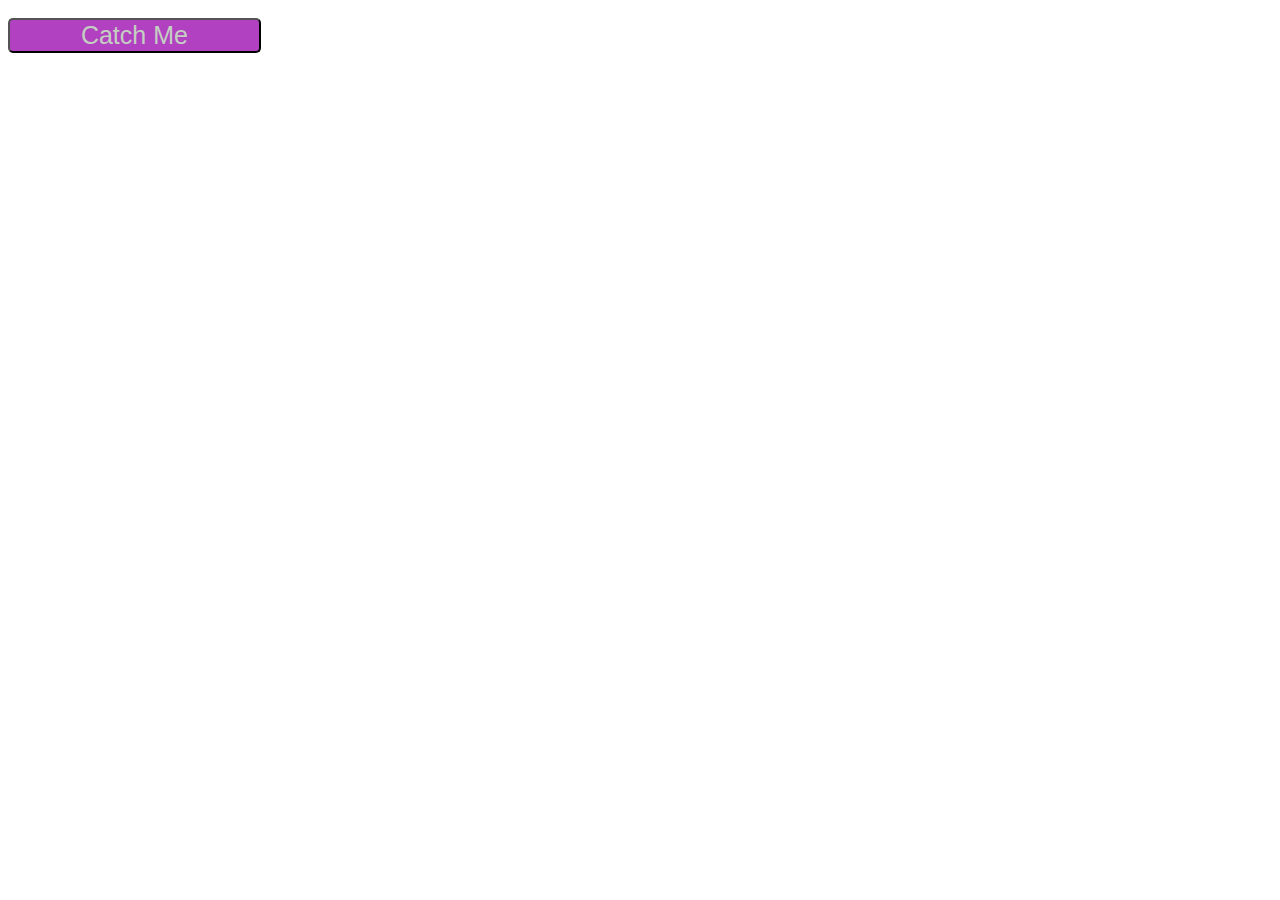
<file: Data-And-Authentication/index.html>
<!DOCTYPE html>
<html lang="en">
<head>
    <meta charset="UTF-8">
    <meta http-equiv="X-UA-Compatible" content="IE=edge">
    <meta name="viewport" content="width=device-width, initial-scale=1.0">
    <title>Document</title>
    <link rel="stylesheet" href="mystyle.css">
</head>
<body>
    <div class ='feedback'>
<button class ="btn">Catch Me</button>
<script>
    let btn = document.querySelector('.btn');
   var positionX;
   var positionY;
    btn.addEventListener('mouseover',()=>{
       positionX ? (positionX = 0) :(positionX = Math.random()*1000);
       positionY ? (positionY = 0) :(positionY = Math.random()*1000);
        btn.style.transform = `translate(${positionX}px,${positionY}px)`;

        btn.style.transform = 'all 0.5s ease';
    });
</script>
    </div>
</body>
</html>
</file>
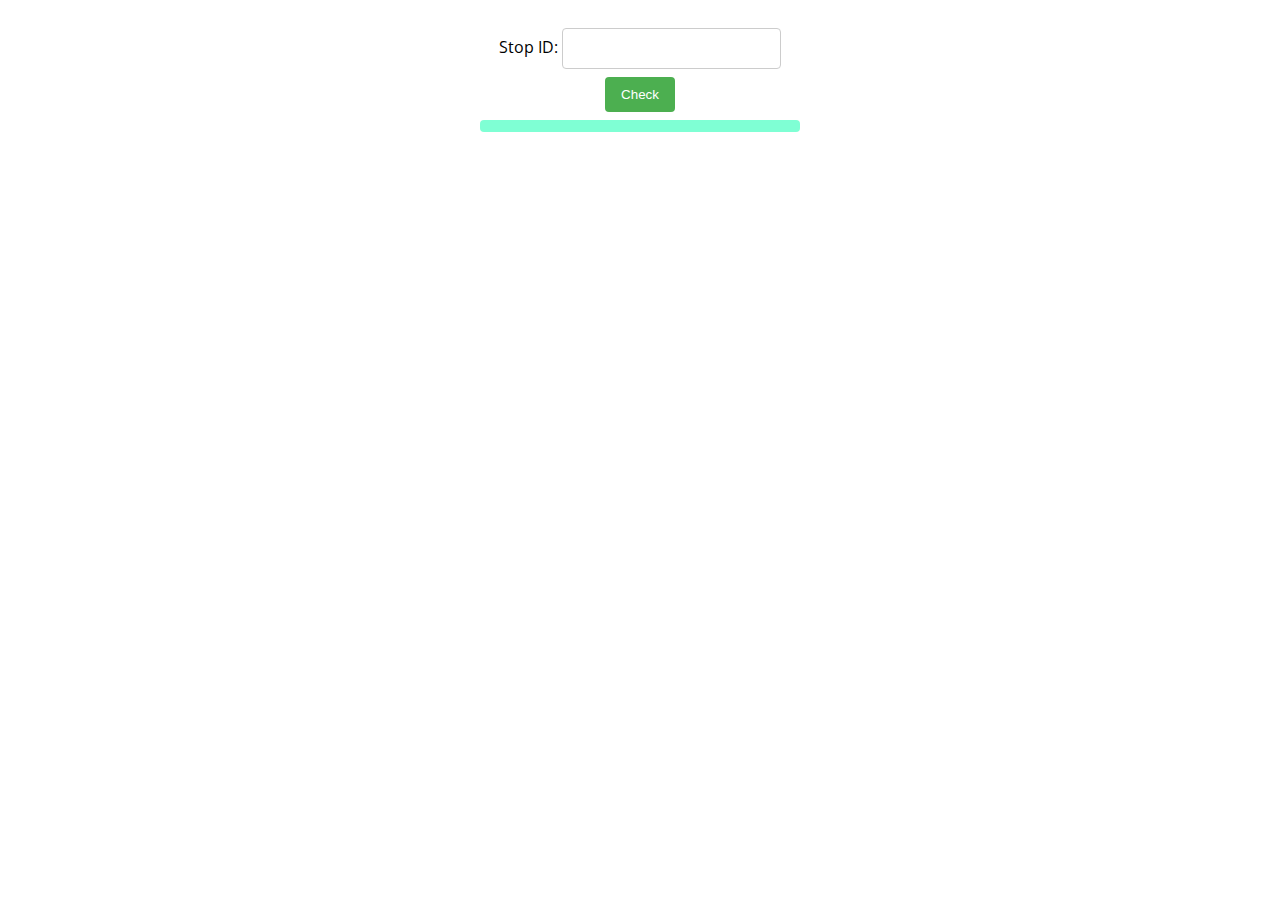
<file: AsyncProgramming/01.Bus-Stop/index.html>
<!DOCTYPE html>
<html lang="en">

<head>
    <meta charset="UTF-8">
    <title>Bus Stop</title>
    <link rel="stylesheet" href="./styles.css">
</head>

<body>
    <div id="stopInfo" style="width:20em">
        <div>
            <label for="stopId">Stop ID: </label>
            <input id="stopId" type="text">
            <input id="submit" type="button" value="Check" onclick="getInfo()"></div>
        <div id="result">
            <div id="stopName"></div>
            <ul id="buses"></ul>
        </div>
    </div>
    <script src="./app.js"></script>
</body>

</html>
</file>
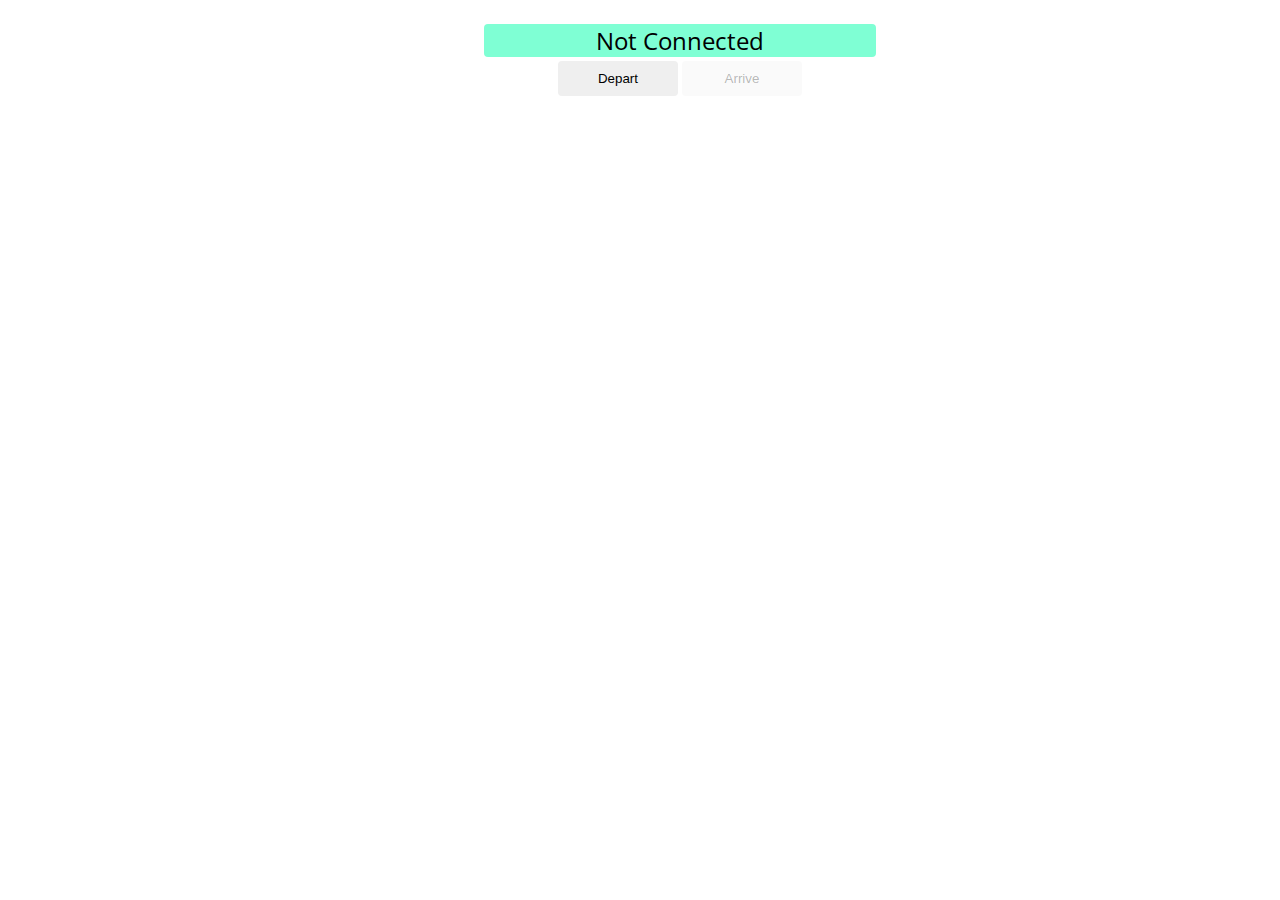
<file: AsyncProgramming/02.Bus-Schedule/index.html>
<!DOCTYPE html>
<html lang="en">

<head>
    <meta charset="UTF-8">
    <title>Bus Schedule</title>
    <link rel="stylesheet" href="./styles.css">
</head>

<body>
    <div id="schedule">
        <div id="info"><span class="info">Not Connected</span></div>
        <div id="controls">
            <input id="depart" value="Depart" type="button" onclick="result.depart()">
            <input id="arrive" value="Arrive" type="button" onclick="result.arrive()" disabled="true">
        </div>
    </div>
    <script src="./app.js"></script>
</body>

</html>
</file>
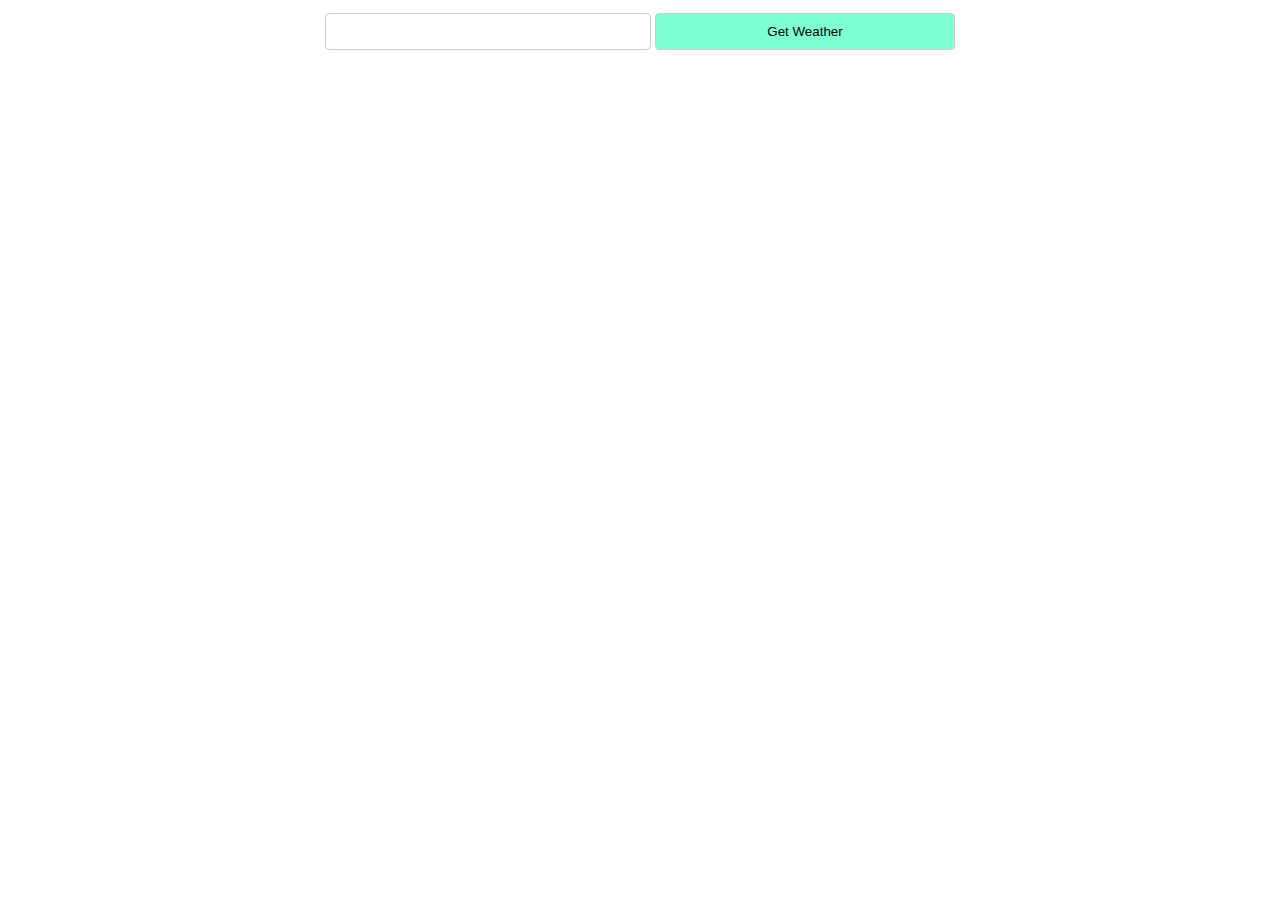
<file: AsyncProgramming/03.Forecaster/index.html>
<!DOCTYPE html>
<html lang="en">

<head>
    <meta charset="UTF-8">
    <title>Forecaster</title>
    <link rel="stylesheet" href="./styles.css">
</head>

<body>
    <div id="content">
        <div id="request">
            <input id="location" class='bl' type="text">
            <input id="submit" class="bl" type="button" value="Get Weather">
        </div>
        <div id="forecast" style="display:none">
            <div id="current">
                <div class="label">Current conditions</div>
            </div>
            <div id="upcoming">
                <div class="label">Three-day forecast</div>
            </div>
        </div>
    </div>
    <script src="./app.js"></script>
</body>

</html>
</file>
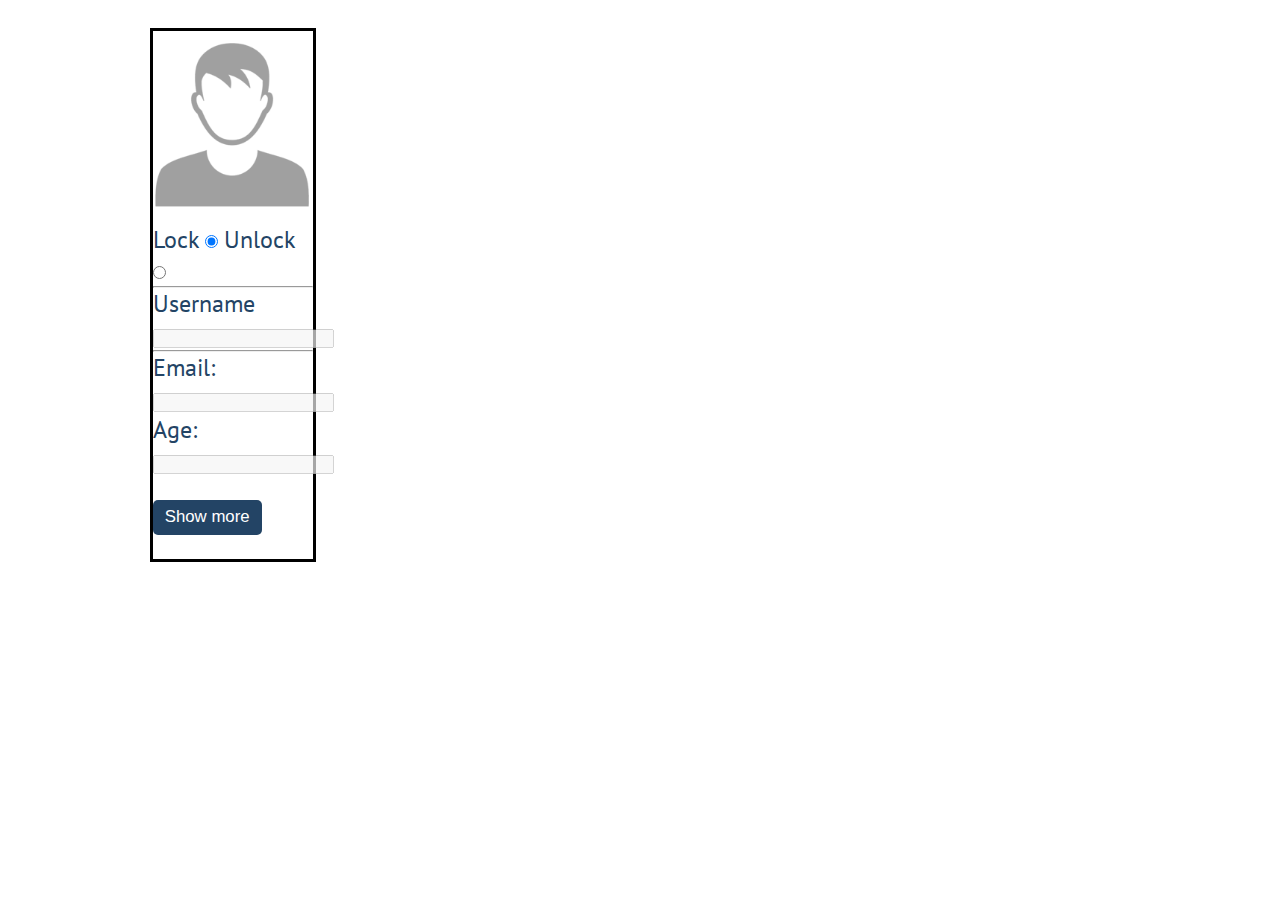
<file: AsyncProgramming/04.Locked-Profile/index.html>
<!DOCTYPE html>
<html lang="en">

<head>
	<link rel="stylesheet" href="template.css">
	<title>Locked Profile</title>
</head>

<body>
	<div id="container">
		<main id="main">

			<div class="profile">
				<img src="./iconProfile2.png" class="userIcon" />
				<label>Lock</label>
				<input type="radio" name="user1Locked" value="lock" checked>
				<label>Unlock</label>
				<input type="radio" name="user1Locked" value="unlock"><br>
				<hr>
				<label>Username</label>
				<input type="text" name="user1Username" value="" disabled readonly />
				<div class="user1Username">
					<hr>
					<label>Email:</label>
					<input type="email" name="user1Email" value="" disabled readonly />
					<label>Age:</label>
					<input type="text" name="user1Age" value="" disabled readonly />
				</div>
				
				<button>Show more</button>
			</div>

		</main>
	</div>
	<script src="./app.js"></script>
	<script>
		window.onload = lockedProfile();
	</script>
</body>

</html>
</file>
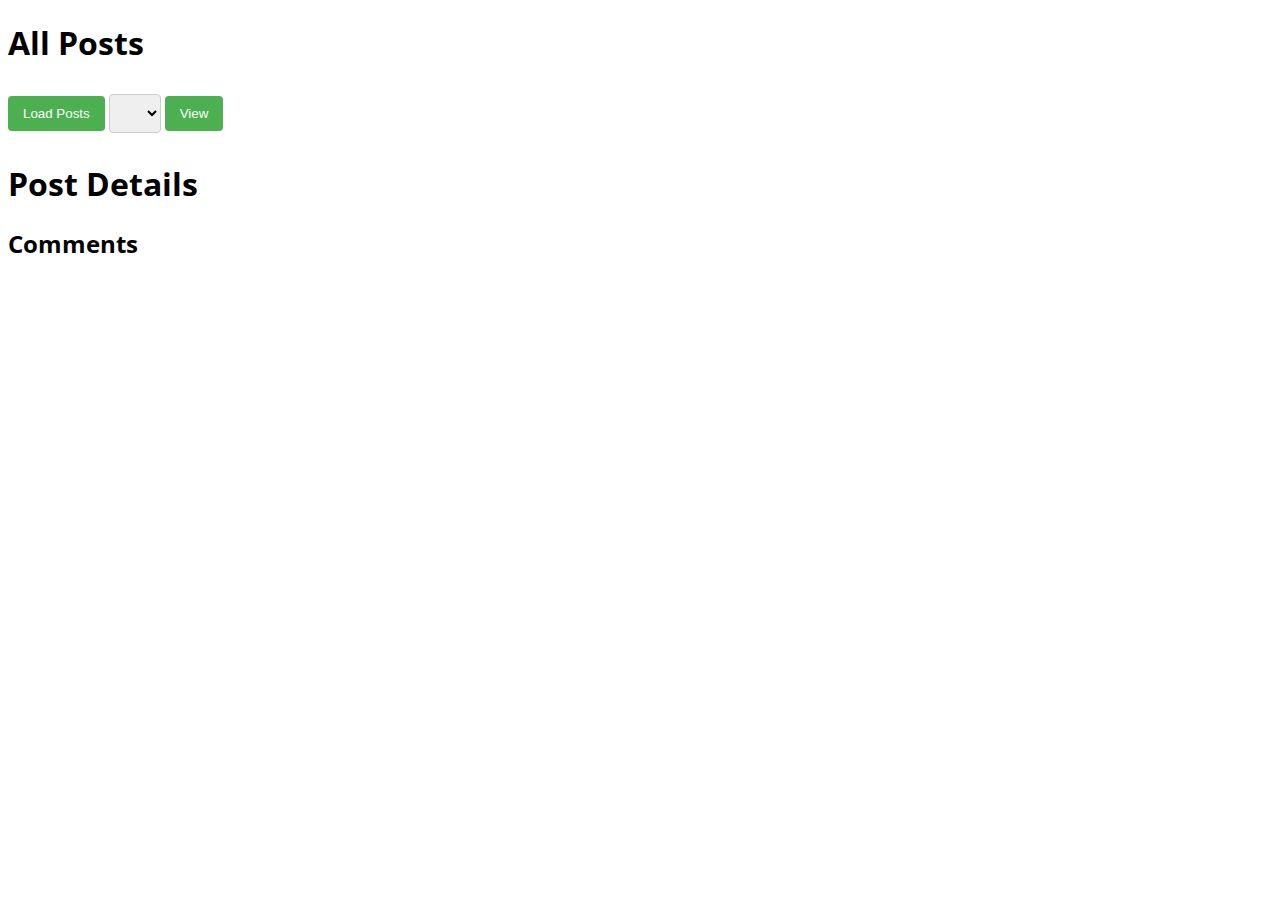
<file: AsyncProgramming/06.Blog/index.html>
<!DOCTYPE html>
<html>

<head>
    <meta charset="UTF-8">
    <title>Blog</title>
    <link rel="stylesheet" href="./styles.css">
</head>

<body>
    <h1>All Posts</h1>
    <button id="btnLoadPosts">Load Posts</button>
    <select id="posts"></select>
    <button id="btnViewPost">View</button>
    <h1 id="post-title">Post Details</h1>
    <p id="post-body"></p>
    <h2>Comments</h2>
    <ul id="post-comments"></ul>
    <script src="app.js"></script>
</body>

</html>
</file>
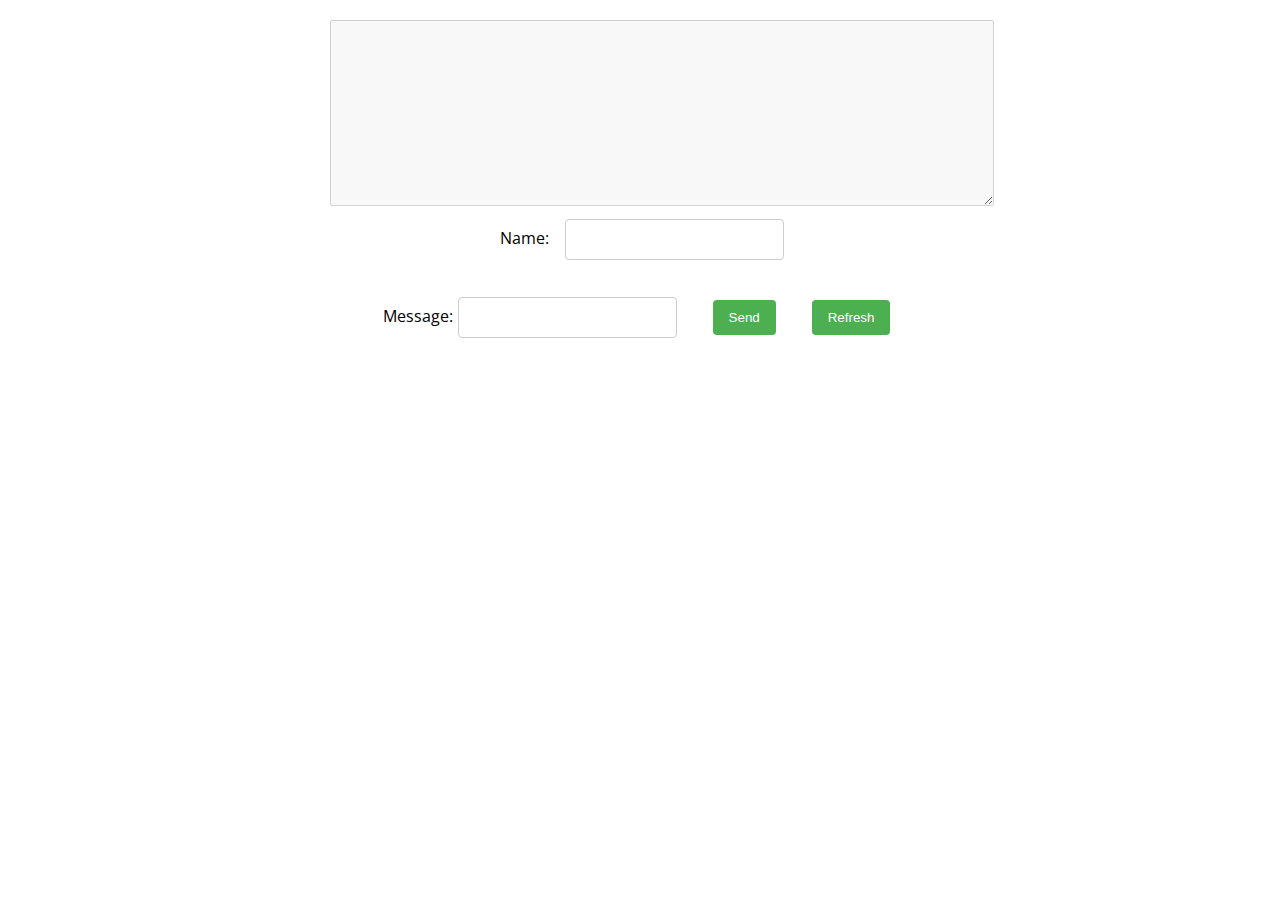
<file: Data-And-Authentication/01.Messenger/index.html>
<!DOCTYPE html>
<html lang="en">

<head>
    <meta charset="UTF-8">
    <title>Messenger</title>
    <link rel="stylesheet" href="./styles.css">
</head>

<body>
    <div id="main">
        <textarea id="messages" cols="80" rows="12" disabled="true"></textarea>
        <div id="controls">
            <label for="author">Name: </label><input name="author" type="text"><br>
            <label for="content">Message: </label><input name="content" type="text">
            <input id="submit" type="button" value="Send">
            <input id="refresh" type="button" value="Refresh">
        </div>
    </div>
    <script src="app.js"></script>
</body>

</html>
</file>
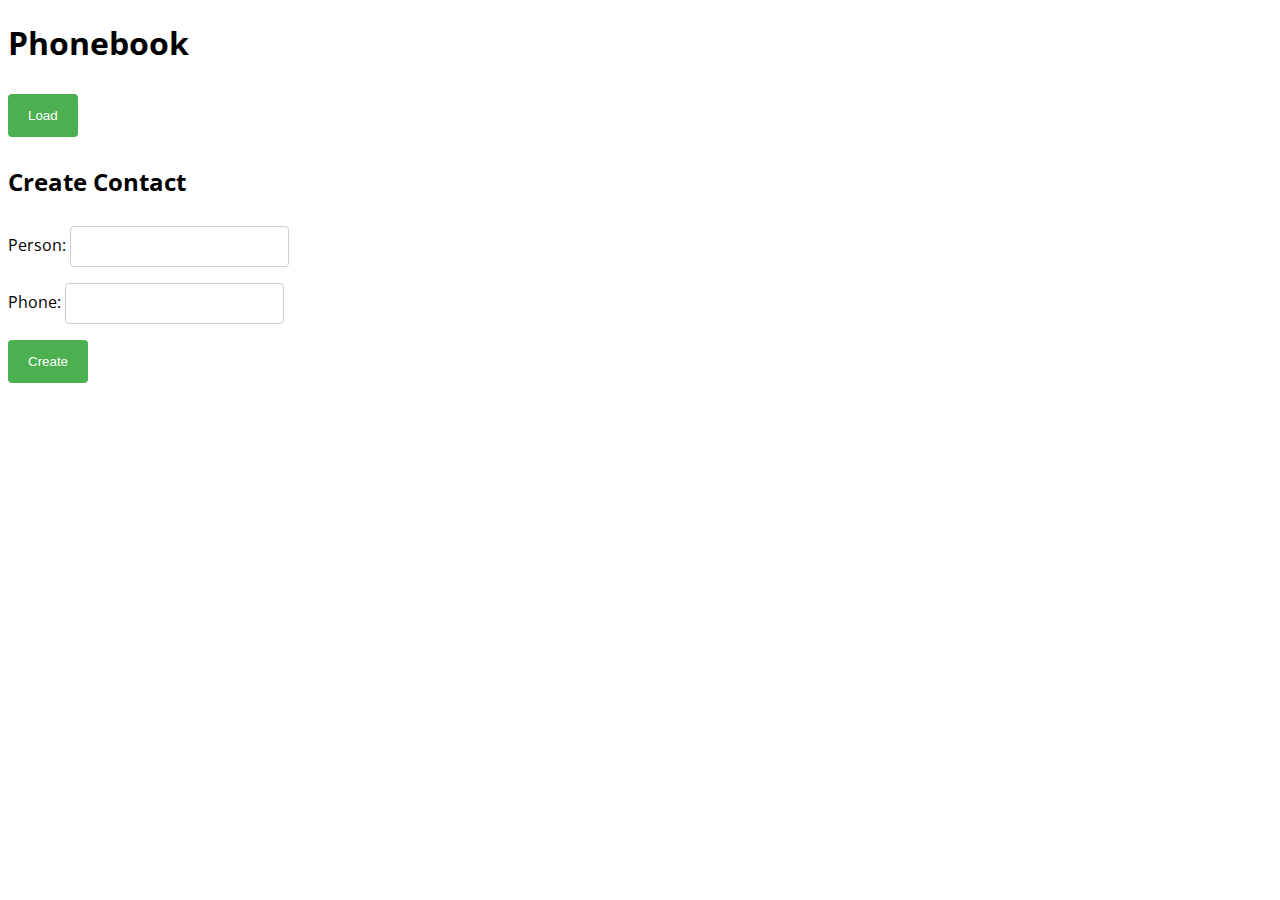
<file: Data-And-Authentication/02.Phonebook/index.html>
<!DOCTYPE html>
<html lang="en">

<head>
    <meta charset="UTF-8">
    <title>Phonebook</title>
    <link rel="stylesheet" type="text/css" href="styles.css">
</head>

<body>
    <h1>Phonebook</h1>
    <ul id="phonebook"></ul>
    <button id="btnLoad">Load</button>

    <h2>Create Contact</h2>
    Person: <input type="text" id="person" />
    <br>
    Phone: <input type="text" id="phone" />
    <br>
    <button id="btnCreate">Create</button>
    <script src="app.js"></script>

</body>

</html>
</file>
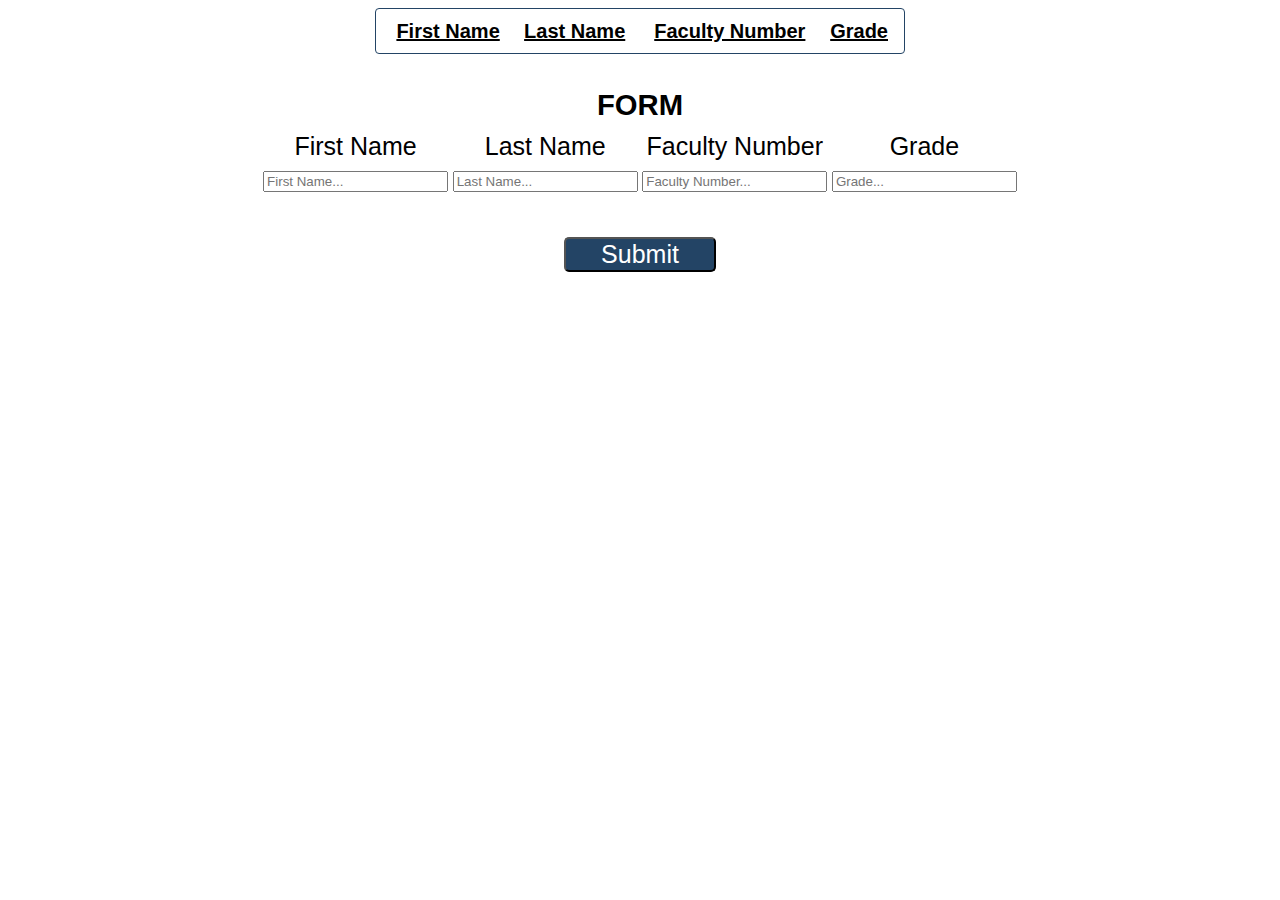
<file: Data-And-Authentication/03.Students/index.html>
<!DOCTYPE html>
<html lang="en">

<head>
    <meta charset="UTF-8">
    <title>Students</title>
    <link rel="stylesheet" href="./styles.css">
</head>

<body>
    <div class="container">
        <table id="results">
            <thead>
                <tr>
                    <th>First Name</th>
                    <th>Last Name</th>
                    <th>Faculty Number</th>
                    <th>Grade</th>
                </tr>
            </thead>
            <tbody></tbody>
        </table>
        <div class="container-form">
            <h3>FORM</h3>
            <form id="form">
                <div class="labels">
                    <label>First Name</label>
                    <label>Last Name</label>
                    <label>Faculty Number</label>
                    <label>Grade</label>
                </div>
                <div class="inputs">
                    <input type="text" name="firstName" placeholder="First Name...">
                    <input type="text" name="lastName" placeholder="Last Name...">
                    <input type="text" name="facultyNumber" placeholder="Faculty Number...">
                    <input type="text" name="grade"  placeholder="Grade...">
                </div>
                <p class="notification"></p>
                <button id="submit">Submit</button>
            </form>
        </div>
    </div>

    <script src="./app.js"></script>
</body>

</html>
</file>
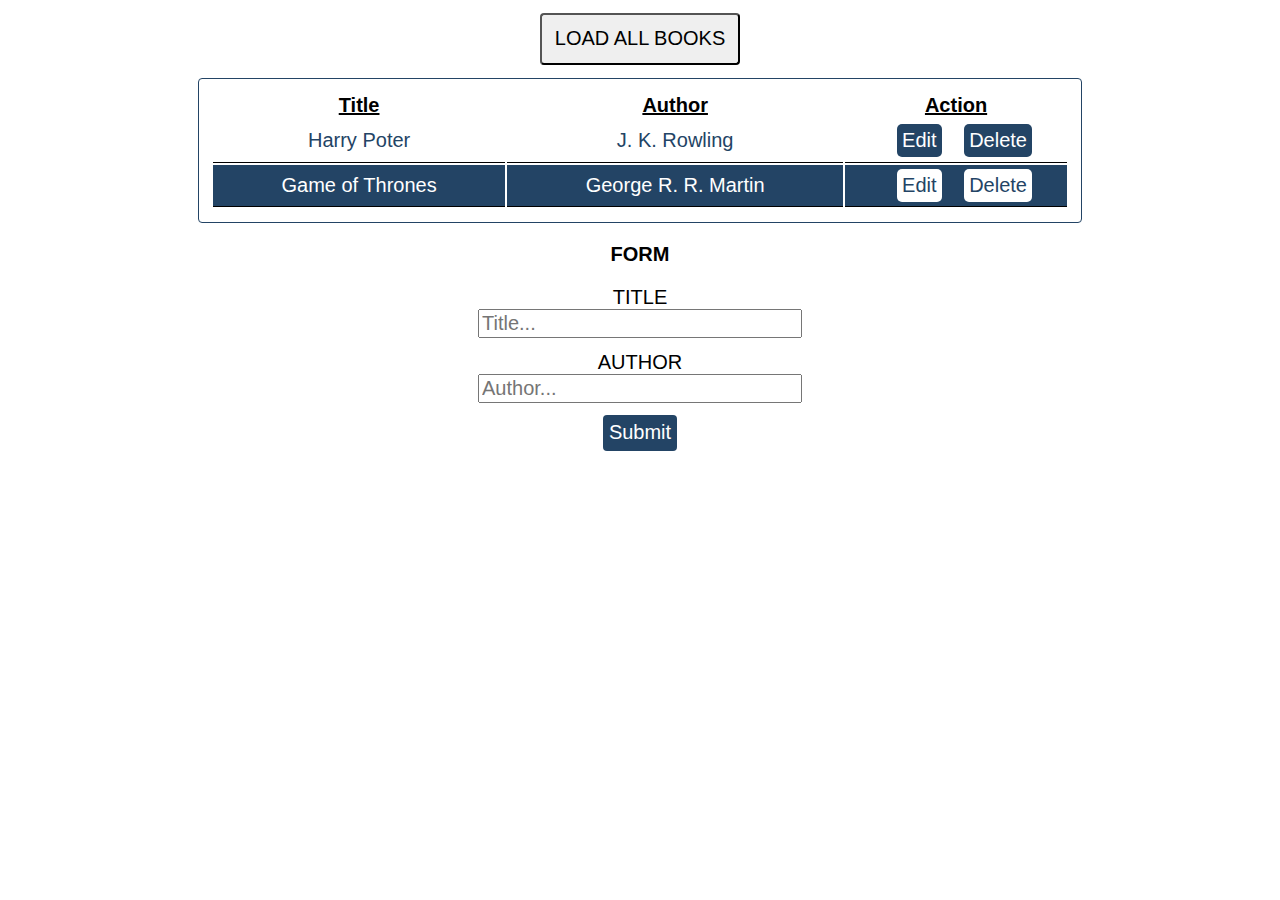
<file: Data-And-Authentication/04.Book-library/index.html>
<!DOCTYPE html>
<html lang="en">
<head>
    <meta charset="UTF-8">
    <meta name="viewport" content="width=device-width, initial-scale=1.0">
    <meta http-equiv="X-UA-Compatible" content="ie=edge">
    <title>Books</title>
    <link rel="stylesheet" href="./styles.css">
</head>
<body>
    <button id="loadBooks">LOAD ALL BOOKS</button>
    <table>
        <thead>
            <tr>
                <th>Title</th>
                <th>Author</th>
                <th>Action</th>
            </tr>
        </thead>
        <tbody>
            <tr>
                <td>Harry Poter</td>
                <td>J. K. Rowling</td>
                <td>
                    <button>Edit</button>
                    <button>Delete</button>
                </td>
            </tr>
            <tr>
                <td>Game of Thrones</td>
                <td>George R. R. Martin</td>
                <td>
                    <button>Edit</button>
                    <button>Delete</button>
                </td>
            </tr>
        </tbody>
    </table>

    <form>
        <h3>FORM</h3>
        <label>TITLE</label>
        <input type="text" name="title" placeholder="Title...">
        <label>AUTHOR</label>
        <input type="text" name="author" placeholder="Author...">
        <button>Submit</button>
    </form>
    <script src="./app.js"></script>
</body>
</html>

<!--Feel free to change/update/modify the HTML Structure-->
</file>
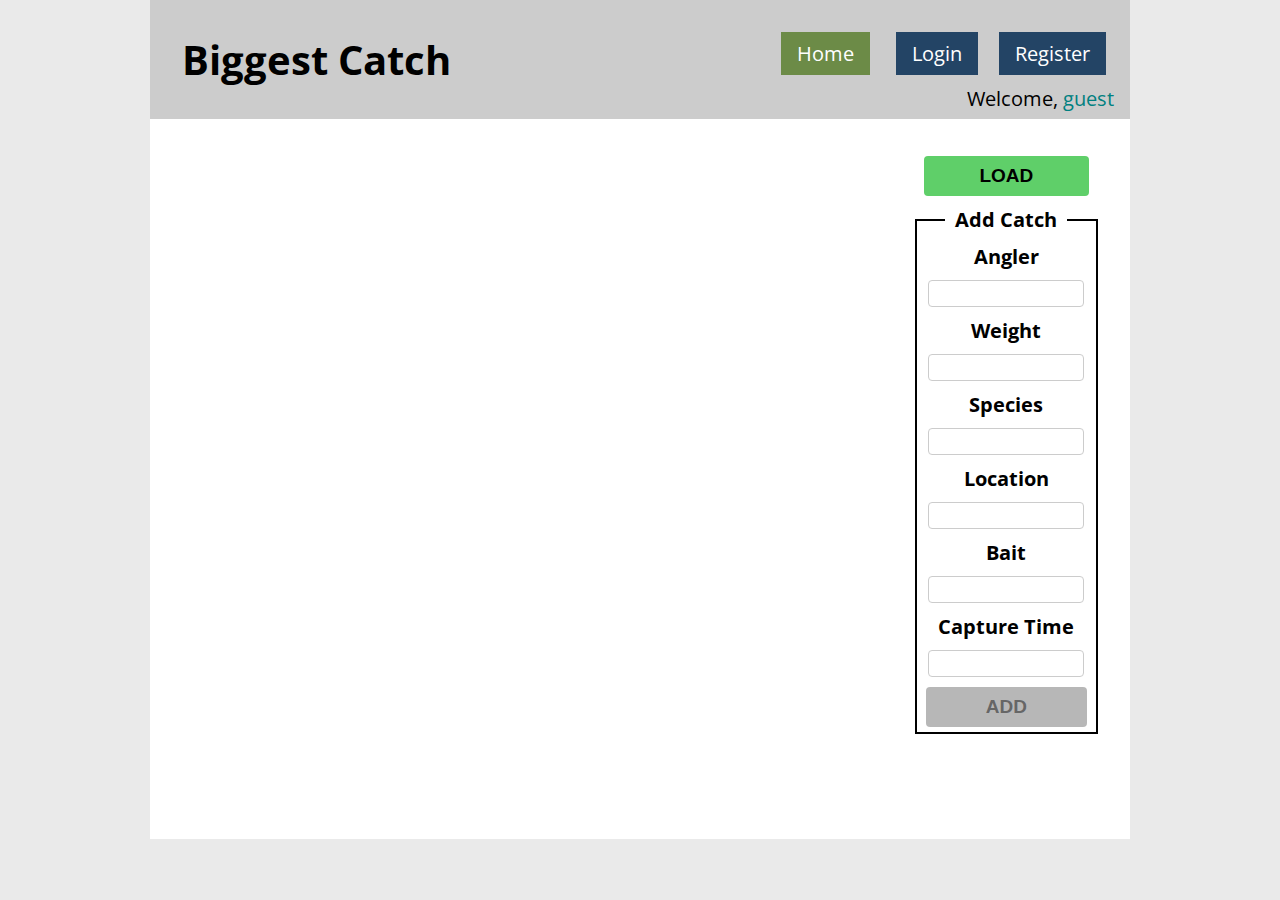
<file: Data-And-Authentication/05.Fisher-Game/index.html>
<!DOCTYPE html>
<html lang="en">

<head>
    <meta charset="UTF-8">
    <meta http-equiv="X-UA-Compatible" content="IE=edge">
    <meta name="viewport" content="width=device-width, initial-scale=1.0">
    <title>Biggest Catch</title>
    <link rel="stylesheet" href="./static/styles.css">
    <script type="module" src="./src/app.js"></script>
</head>

<body>
    <header>
        <h1>Biggest Catch</h1>
        <nav>
            <a id="home" class="active">Home</a>
            <div id="user">
                <a id="logout" href="javascript:void(0)">Logout</a>
            </div>
            <div id="guest">
                <a id="login" href="login.html">Login</a>
                <a id="register" href="register.html">Register</a>
            </div>
            <p class="email">Welcome, <span>guest</span></p>
        </nav>
    </header>
    <main>
        <section id="home-view">
            <fieldset id="main">
                <legend>Catches</legend>
                <div id="catches">
                    <div class="catch">
                        <label>Angler</label>
                        <input type="text" class="angler" value="Paulo Admorim">
                        <label>Weight</label>
                        <input type="text" class="weight" value="636">
                        <label>Species</label>
                        <input type="text" class="species" value="Atlantic Blue Marlin">
                        <label>Location</label>
                        <input type="text" class="location" value="Vitoria, Brazil">
                        <label>Bait</label>
                        <input type="text" class="bait" value="trolled pink">
                        <label>Capture Time</label>
                        <input type="number" class="captureTime" value="80">
                        <button class="update" data-id="07f260f4-466c-4607-9a33-f7273b24f1b4">Update</button>
                        <button class="delete" data-id="07f260f4-466c-4607-9a33-f7273b24f1b4">Delete</button>
                    </div>
                    <div class="catch">
                        <label>Angler</label>
                        <input type="text" class="angler" value="John Does" disabled>
                        <label>Weight</label>
                        <input type="text" class="weight" value="554" disabled>
                        <label>Species</label>
                        <input type="text" class="species" value="Atlantic Blue Marlin" disabled>
                        <label>Location</label>
                        <input type="text" class="location" value="Buenos Aires, Argentina" disabled>
                        <label>Bait</label>
                        <input type="text" class="bait" value="trolled pink" disabled>
                        <label>Capture Time</label>
                        <input type="number" class="captureTime" value="120" disabled>
                        <button class="update" data-id="bdabf5e9-23be-40a1-9f14-9117b6702a9d" disabled>Update</button>
                        <button class="delete" data-id="bdabf5e9-23be-40a1-9f14-9117b6702a9d" disabled>Delete</button>
                    </div>
                </div>
            </fieldset>
            <aside>
                <button class="load">Load</button>
                <form id="addForm">
                    <fieldset>
                        <legend>Add Catch</legend>
                        <label>Angler</label>
                        <input type="text" name="angler" class="angler" />
                        <label>Weight</label>
                        <input type="number" name="weight" class="weight" />
                        <label>Species</label>
                        <input type="text" name="species" class="species" />
                        <label>Location</label>
                        <input type="text" name="location" class="location" />
                        <label>Bait</label>
                        <input type="text" name="bait" class="bait" />
                        <label>Capture Time</label>
                        <input type="number" name="captureTime" class="captureTime" />
                        <button disabled class="add">Add</button>
                    </fieldset>
                </form>
            </aside>
        </section>
    </main>
</body>

</html>
</file>
<file: Data-And-Authentication/mystyle.css>
.btn {
    font-size: 25px;
    background-color: #b241c1;
    color: rgb(196, 207, 194);
    border-radius: 5px;
    width: 20%;
    height: 35%;
    margin-top: 10px;
}
button:active {
    color: red;
    background-color: green;
    cursor: pointer;
}
body{
    font-family: 'Gill Sans', 'Gill Sans MT', Calibri, 'Trebuchet MS', sans-serif;
    font-size: 20px;
}
</file>
<file: AsyncProgramming/01.Bus-Stop/styles.css>
@import url(https://fonts.googleapis.com/css?family=Open+Sans);
input[type=text] {
    padding: 12px 20px;
    margin: 8px 0;
    display: inline-block;
    border: 1px solid #ccc;
    border-radius: 4px;
    box-sizing: border-box;
}
input[type=button] {
    background-color: #4CAF50;
    color: white;
    padding: 10px 16px;
    border: none;
    border-radius: 4px;
    cursor: pointer;
}
input[type=button]:hover {
    background-color: #45a049;
}
body {
    margin: auto;
    width: 25%;
    text-align: center;
    padding: 20px;
    font-family: 'Open Sans', serif;
}
#stopName {
    font-size: 1.5em;
    margin: 8px 0;
    font-weight: 400;
    padding: 0.25em;
    border-radius: 4px;
    background-color: aquamarine;
}
</file>
<file: AsyncProgramming/02.Bus-Schedule/styles.css>
@import url(https://fonts.googleapis.com/css?family=Open+Sans);
        input[type=text] {
            padding: 12px 20px;
            margin: 8px 0;
            display: inline-block;
            border: 1px solid #ccc;
            border-radius: 4px;
            box-sizing: border-box;
        }
        input[type=button] {
            padding: 10px 16px;
            border: none;
            border-radius: 4px;
            cursor: pointer;
        }
        body {
            margin: auto;
            width: 25%;
            text-align: center;
            padding: 20px;
            font-family: 'Open Sans', serif;
        }
        #schedule {
            text-align: center;
            width: 400px;
        }
        input {
            width: 120px;
        }
        #info {
            background-color: aquamarine;
            border: 1px none black;
            border-radius: 4px;
            margin: 0.25em;
        }
        .info {
            font-size: 1.5em;
            padding: 0.25em;
        }
</file>
<file: AsyncProgramming/03.Forecaster/styles.css>
#content {
    width: 75%;
    margin: 0 auto;
}

div.forecasts {
    display: inline-block;
    width: 30%;
    border: 1px solid aquamarine;
    border-radius: 4px;
    margin: 2% 2% 0.5% 0.5%;
}

div.forecast-info {
    border: 1px solid aquamarine;
    border-radius: 4px;
    margin-bottom: 1%;
}

#request {
    text-align: center;
}

.bl {
    width: 300px;
}

#current {
    text-align: center;
    font-size: 2em;
}

#upcoming {
    text-align: center;
}

.condition {
    text-align: left;
    display: inline-block;
}

.symbol {
    font-size: 4em;
    display: inline-block;
}

.forecast-data {
    display: block;
}

.upcoming {
    display: inline-block;
    margin: 1.5em;
}

.label {
    margin-top: 1em;
    font-size: 1.5em;
    background-color: aquamarine;
    font-weight: 400;
}

input {
    padding: 10px 12px;
    margin: 5px 0;
    display: inline-block;
    border: 1px solid #ccc;
    border-radius: 4px;
}

input[type=button] {
    background-color: aquamarine;
}
</file>
<file: AsyncProgramming/04.Locked-Profile/template.css>
@import url("https://fonts.googleapis.com/css?family=Lato");
@import url("https://fonts.googleapis.com/css?family=PT+Sans");
* {
  margin: 0;
  padding: 0;
  box-sizing: border-box;
}
html {
  font-family: "PT sans", sans-serif;
  font-size: 24px;
  color: #234465;
}
body {
  display: flex;
  flex-direction: column;
  margin: 0;
  min-height: 100vh;
  flex-wrap: wrap;
}
#main {
  background-size: cover;
  margin-top: 1%;
}

#exercise {
  width: 70%;
  float: left;
  padding: 1rem 0 1rem 1rem;
}
main:after {
  display: block;
  content: "";
  clear: both;
}

input[type="button"],
button {
  padding: 0.3rem 0.5rem;
  font-size: 0.7em;
  margin: 1rem 0 1rem 0;
  border: none;
  color: white;
  background: #234465;
  border-radius: 5px;
  outline: none;
}

.profile {
  border: 3px solid black;
  display: inline-block;
  margin-left: 11.7%;
  width: 13%;
  vertical-align: top;
  margin-top: 15px;
}

#down {
  border: 3px solid black;
  display: inline-block;
  margin-left: 19.9%;
  width: 13%;
  vertical-align: top;
  margin-top: 15px;
}

.userIcon {
  width: 99%;
  height: auto;
  margin: 0 auto;
}

.hiddenInfo input{
  display: inline-block;
  width: 100%;
}

.hiddenInfo input {
  width: 100%;
}

.hiddenInfo > input, .hiddenInfo > label {
  display: none;
}
</file>
<file: AsyncProgramming/06.Blog/styles.css>
@import url(https://fonts.googleapis.com/css?family=Open+Sans);
body {
    font-family: 'Open Sans', serif;
}
select {
    padding: 10px 15px;
    margin: 8px 0;
    display: inline-block;
    border: 1px solid #ccc;
    border-radius: 4px;
}
button {
    background-color: #4CAF50;
    color: white;
    padding: 10px 15px;
    margin: 8px 0;
    border: none;
    border-radius: 4px;
    cursor: pointer;
}
</file>
<file: Data-And-Authentication/01.Messenger/styles.css>
@import url(https://fonts.googleapis.com/css?family=Open+Sans);
input[type=text] {
    padding: 12px 20px;
    margin: 8px 0;
    display: inline-block;
    border: 1px solid #ccc;
    border-radius: 4px;
    box-sizing: border-box;
}
input[type=button] {
    background-color: #4CAF50;
    color: white;
    padding: 10px 16px;
    border: none;
    border-radius: 4px;
    cursor: pointer;
    display: block;
}
input[type=button]:hover {
    background-color: #45a049;
}
body {
    margin: auto;
    text-align: center;
    padding: 20px;
    font-family: 'Open Sans', serif;
}
label {
    display: inline-block;
    width: 5em;
}
#author,
#content {
    width: 30em;
}
#controls {
    width: 38em;
}
#submit, #refresh {
    display: inline-block;
}
#submit { 
    margin: 32px;
}

#main{
	width: 50%;
	margin: 0 auto;
}
</file>
<file: Data-And-Authentication/02.Phonebook/styles.css>
@import url(https://fonts.googleapis.com/css?family=Open+Sans);
input[type=text] {

  padding: 12px 20px;
  margin: 8px 0;
  display: inline-block;
  border: 1px solid #ccc;
  border-radius: 4px;
  box-sizing: border-box;
}

button {
  background-color: #4CAF50;
  color: white;
  padding: 14px 20px;
  margin: 8px 0;
  border: none;
  border-radius: 4px;
  cursor: pointer;
}

button:hover {
  background-color: #45a049;
}

body{
   font-family: 'Open Sans',serif;
}
</file>
<file: Data-And-Authentication/03.Students/styles.css>
body{
    font-family: 'Gill Sans', 'Gill Sans MT', Calibri, 'Trebuchet MS', sans-serif;
    font-size: 20px;
}
.container {
    width: 60%;
    text-align: center;
    margin: 0 auto;
}

table{
    border:1px solid #234465;
    padding: 1%;
    margin: 0 auto;
    width: 70%;
    border-radius: 4px;
}
table th{
    text-decoration: underline;
    text-align: center;
}
table tbody td{
    text-align: left;
    border-bottom:1px solid black;
    padding: 0.5%;
}

table tbody tr:nth-child(even){
    background-color: #234465;
    color: white
}

table tbody tr:nth-child(odd){
    color: #234465;
    border-bottom: 1px solid black;
}

table tbody tr:nth-child(odd) button{
    background: #234465;
    color:white;
}

table tbody tr:nth-child(even) button{
    background: white;
    color:#234465;
}

table tr:hover{
    text-decoration: underline;
}
.button-right {
    text-align: center;
}

button {
    font-size: 25px;
    background-color: #234465;
    color: white;
    border-radius: 5px;
    width: 20%;
    height: 35%;
    margin-top: 10px;
}

button:hover {
    color: red;
    cursor: pointer;
}

.container-form {
    padding-top: 25px;
    font-size: 25px;
    text-align: center;
}
.container-form h3{
    margin: 10px auto;
    padding: 0;
}
.inputs, .labels {
    display: grid;
    grid-template-columns: 1fr 1fr 1fr 1fr;
}
.inputs input {
    margin: 10px auto;
}
</file>
<file: Data-And-Authentication/04.Book-library/styles.css>
*{
    font-family: 'Gill Sans', 'Gill Sans MT', Calibri, 'Trebuchet MS', sans-serif;
    font-size: 20px;
}

table{
    border:1px solid #234465;
    padding: 1%;
    margin: 0 auto;
    width: 70%;
    border-radius: 4px;
}
table th{
    text-decoration: underline;
    text-align: center;
}
table tbody td{
    text-align: center;
    border-bottom:1px solid black;
    padding: 0.5%;
}

table tbody tr:nth-child(even){
    background-color: #234465;
    color: white
}

table tbody tr:nth-child(odd){
    color: #234465;
    border-bottom: 1px solid black;
}

table tbody tr:nth-child(odd) button{
    background: #234465;
    color:white;
}

table tbody tr:nth-child(even) button{
    background: white;
    color:#234465;
}

table tr td:not(:last-child):hover{
    text-decoration: underline;
}

table button{
    border: none;
    padding: 5px;
    border-radius: 5px;
    margin-left: 8%;
}

table button:hover{
    text-decoration: underline;
}

button#loadBooks{
    margin: 0 auto;
    display:block;
    padding:1%;
    margin-top: 1%;
    margin-bottom: 1%;
    border-radius: 4px;
}


label, input{
    display:block;
    margin: 0 auto;
}

form input{
    margin-bottom: 1%;
    width: 25%;
}

form{
    display: block;
    margin: 0 auto;
    text-align: center;
}

form button{
    margin: 0 auto;
    display:block;
    margin-top: 1%;
    margin-bottom: 1%;
    border-radius: 4px;
    background-color: #234465;
    color:white;
    border: none;
    padding: 0.5%;
}
</file>
<file: Data-And-Authentication/05.Fisher-Game/static/styles.css>
@import url(https://fonts.googleapis.com/css?family=Open+Sans);
* {
    margin: 0;
    padding: 0;
    box-sizing: border-box;
}

body {
    font-family: 'Open Sans', serif;
    background: #eaeaea;
    text-align: center;
    font-size: 20px;
    width: 980px;
    margin: auto;
}

header {
    padding: 32px;
    background-color: #cccccc;
    position: relative;
    display: flex;
}

nav {
    display: inline-block;
    position: absolute;
    right: 16px;
    text-align: right;
}

nav div {
    display: inline-block;
}

nav a {
    display: inline-block;
    background: #234465;
    color: white;
    padding: 8px 16px;
    margin: 0 8px;
    text-decoration: none;
}

nav a:hover {
    background-color: #6c8b47;
    color: white;
    cursor: pointer;
}

a.active {
    background-color: #6c8b47;
    color: white;
}

main {
    background-color: #fff;
    padding: 32px;
}

h1 {
    text-align: center;
}

div {
    display: inline-block;
    /* width: 45%; */
}

aside {
    width: 20%;
    display: inline-block;
}

.update:disabled, .delete:disabled, .add:disabled {
    background-color: rgba(66, 66, 66, 0.38);
    color: rgba(66, 66, 66, 0.7);
}

.update:disabled:hover, .delete:disabled:hover, .add:disabled:hover {
    cursor: no-drop;
}

.update {
    background-color: rgb(209, 167, 62);
}

.delete {
    background-color: rgb(207, 83, 52);
}

.add, .load {
    background-color: rgb(95, 207, 105);
}

button:hover {
    cursor: pointer;
    color: white;
}

button {
    background-color: rgba(66, 66, 66, 0.32);
    border: none;
    outline: none;
    text-transform: uppercase;
    font-weight: bold;
    font-size: 19px;
    width: 90%;
    margin: 5px 0;
    padding: 9px 0;
    border-radius: 4px;
    color: black;
}

#login button:hover, #register button:hover {
    background-color: rgb(95, 207, 105);
}

fieldset {
    display: inline-table;
    vertical-align: top;
    border: 2px solid black;
}

fieldset#main {
    width: 70%;
    margin: 0 50px 0 0;
    padding-bottom: 14px;
}

input {
    padding: 5px 6px;
    margin: 5px 0;
    display: inline-block;
    border: 1px solid #ccc;
    border-radius: 4px;
    width: 87%;
}

label {
    display: block;
    margin: 5px;
    font-weight: bold;
}

legend {
    font-weight: bold;
    padding: 5px 10px;
}

#main, input {
    text-align: center;
}

.catch {
    border: 1px solid black;
    margin: 5px 15px;
    width: 250px;
}

.row {
    display: -ms-flexbox;
    display: flex;
    -ms-flex-wrap: wrap;
    flex-wrap: wrap;
    margin-right: -15px;
    margin-left: -15px;
}

.col-md-12 {
    position: relative;
    width: 100%;
    min-height: 1px;
    padding-right: 15px;
    padding-left: 15px;
}

main {
    min-height: 80vh;
}

#register-view, #login-view {
    display: flex;
    justify-content: flex-end;
    align-content: stretch;
    align-items: center;
    flex-direction: column;
}
#register-view h2, #login-view h2 {
    margin-bottom: 50px;
    margin-top: 20px;
}

#home-view {
    text-align: end;
}

#home-view aside {
    text-align: center;
}

.notification {
    color: red;
    margin-top: 0.5%;
    height: 30px;
}

.email {
    padding-top: 10px;
}

.email span {
    color: teal;
}

.email span:hover {
    color: white;
    cursor: pointer;
}
</file>
